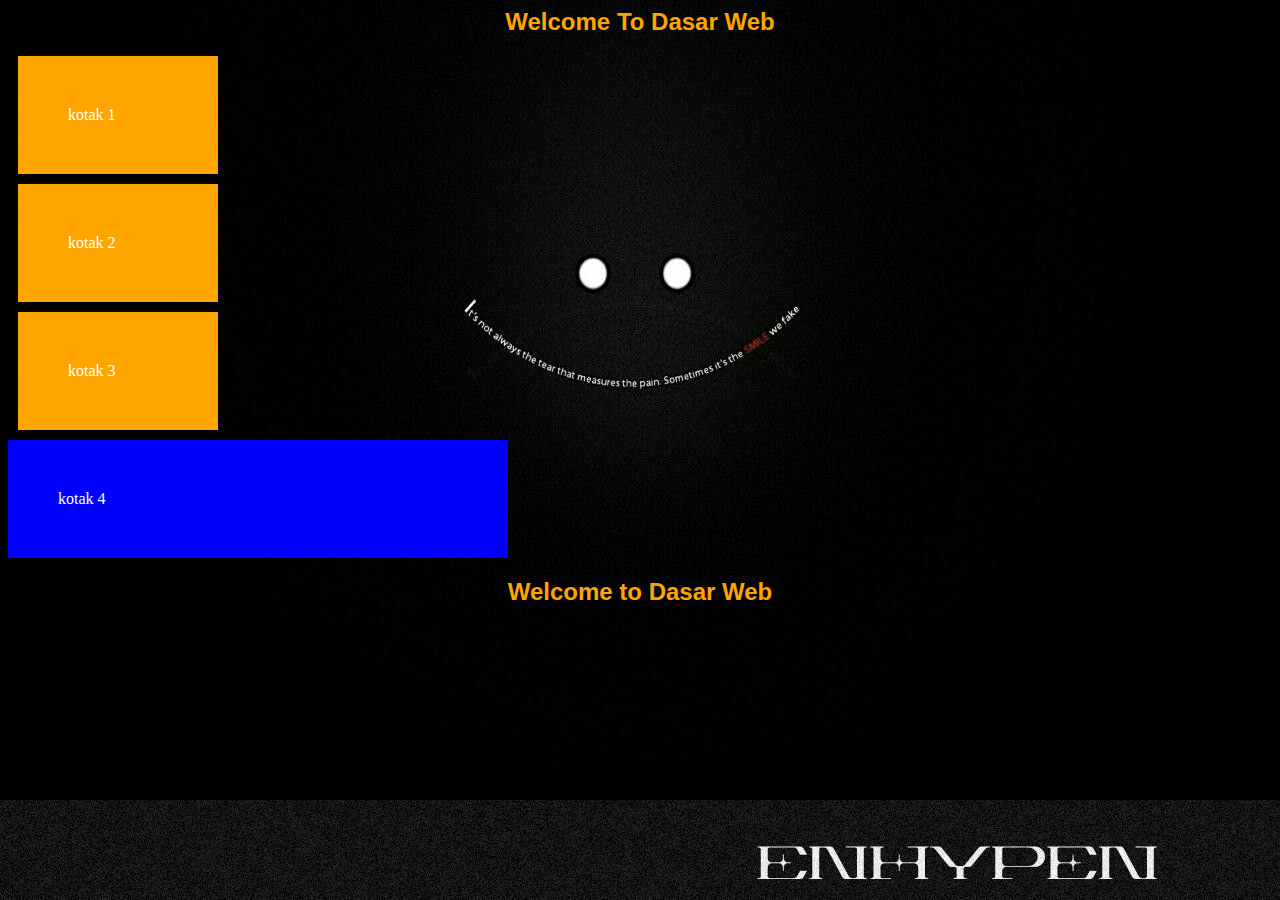
<file: index.html>
<html>
    <head>
        <title>
            Main Page
        </title>
        <link rel="stylesheet" type="text/css" href="style.css">
    </head>
    <body>
        <h2>Welcome To Dasar Web</h2>
        <div class="kotak">kotak 1</div> 
        <div class="kotak">kotak 2</div>
        <div class="kotak">kotak 3</div> 
        <div id="kotak">kotak 4</div> 
        
        <bnr>
        </bnr>
        <h2>Welcome to Dasar Web</h2>
    </body>
</html>
</file>
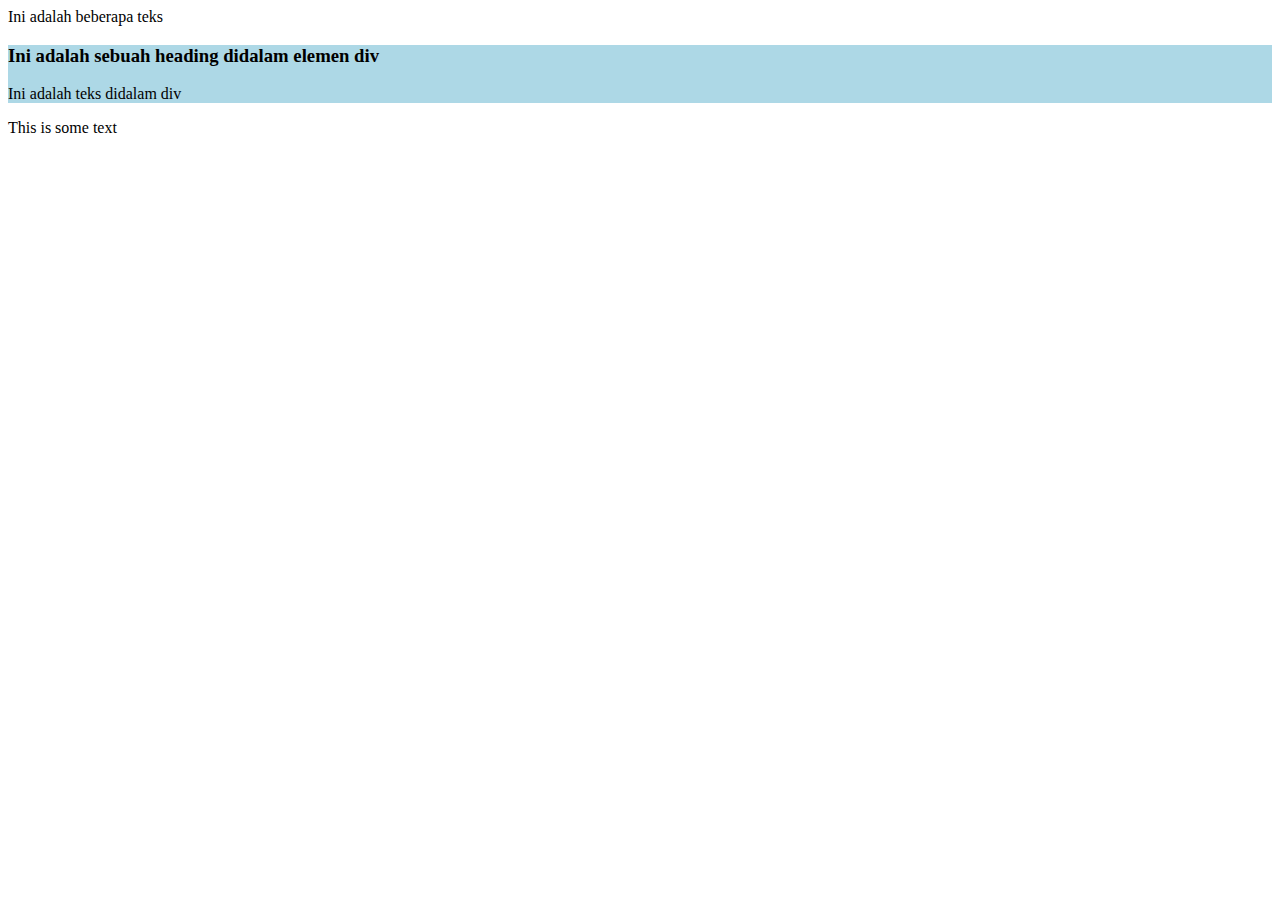
<file: div.html>
<html>
    <body>
        <p>Ini adalah beberapa teks</p>

        <div style="background-color :lightblue">
            <h3> Ini adalah sebuah heading didalam elemen div</h3>
            <p> Ini adalah teks didalam div</p>
        </div>

        <p>This is some text</p>

    </body>
</html>
</file>
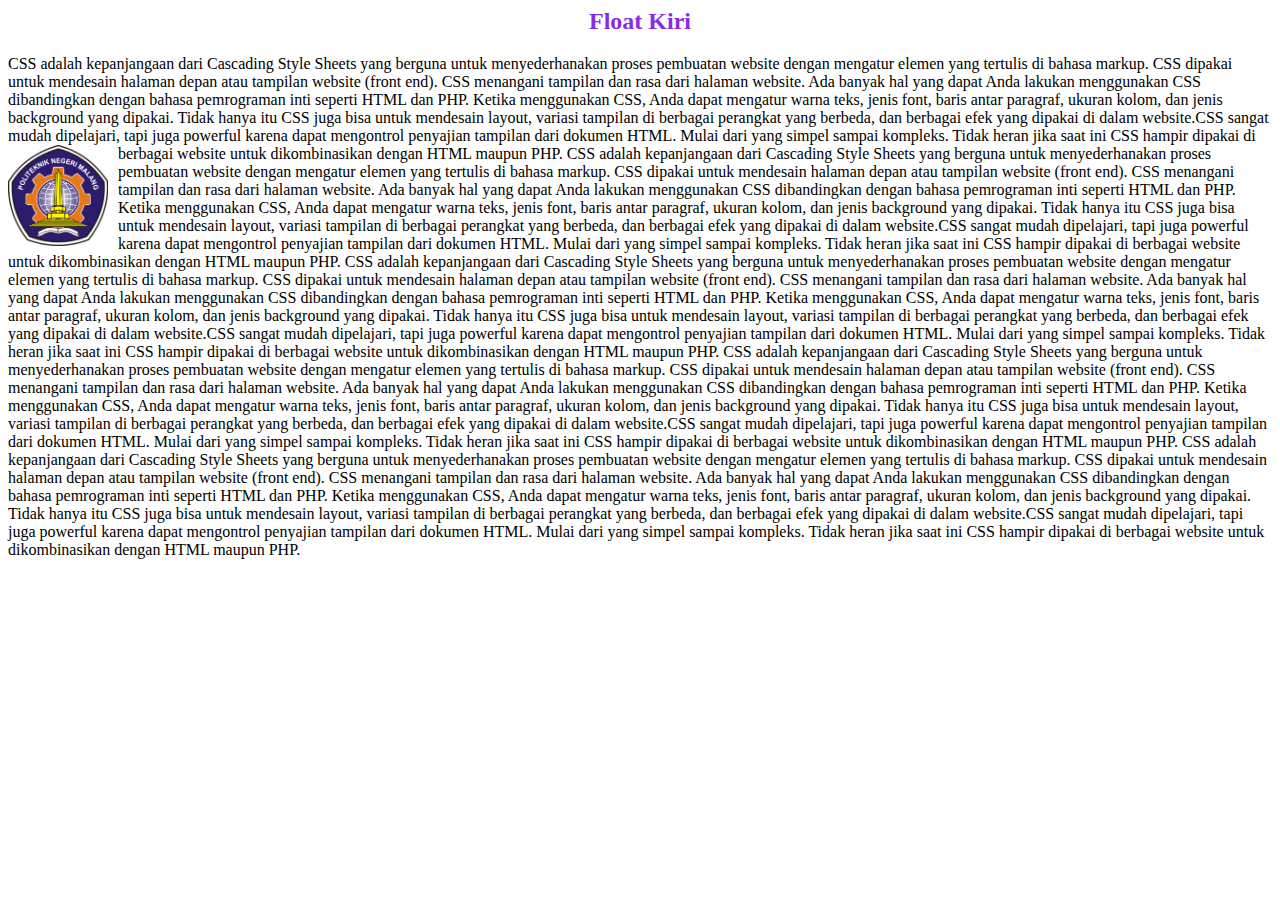
<file: floatCSS.html>
<html>
    <head>
        <title>Menggunakan Float</title>
        <link rel="stylesheet" type="text/css" href="styleFloat.css">
    </head>
    <body>
        <h2>Float Kiri</h2>
        <div class="foat1">
            <p>
                CSS adalah kepanjangaan dari Cascading Style Sheets yang berguna untuk menyederhanakan proses pembuatan website dengan mengatur elemen yang tertulis di bahasa markup.
            CSS dipakai untuk mendesain halaman depan atau tampilan website (front end). CSS menangani tampilan dan rasa dari halaman website. Ada banyak hal yang dapat Anda lakukan menggunakan CSS dibandingkan dengan bahasa pemrograman inti seperti HTML dan PHP. Ketika menggunakan CSS, Anda dapat mengatur warna teks, jenis font, baris antar paragraf, ukuran kolom, dan jenis background yang dipakai.
            Tidak hanya itu CSS juga bisa untuk mendesain layout, variasi tampilan di berbagai perangkat yang berbeda, dan berbagai efek yang dipakai di dalam website.CSS sangat mudah dipelajari, tapi juga powerful karena dapat mengontrol penyajian tampilan dari dokumen HTML. Mulai dari yang simpel sampai kompleks. Tidak heran jika saat ini CSS hampir dipakai di berbagai website untuk dikombinasikan dengan HTML maupun PHP.
            <img class="gambar" src="img/lambang-polinema1.png">
            CSS adalah kepanjangaan dari Cascading Style Sheets yang berguna untuk menyederhanakan proses pembuatan website dengan mengatur elemen yang tertulis di bahasa markup.
            CSS dipakai untuk mendesain halaman depan atau tampilan website (front end). CSS menangani tampilan dan rasa dari halaman website. Ada banyak hal yang dapat Anda lakukan menggunakan CSS dibandingkan dengan bahasa pemrograman inti seperti HTML dan PHP. Ketika menggunakan CSS, Anda dapat mengatur warna teks, jenis font, baris antar paragraf, ukuran kolom, dan jenis background yang dipakai.
            Tidak hanya itu CSS juga bisa untuk mendesain layout, variasi tampilan di berbagai perangkat yang berbeda, dan berbagai efek yang dipakai di dalam website.CSS sangat mudah dipelajari, tapi juga powerful karena dapat mengontrol penyajian tampilan dari dokumen HTML. Mulai dari yang simpel sampai kompleks. Tidak heran jika saat ini CSS hampir dipakai di berbagai website untuk dikombinasikan dengan HTML maupun PHP.
            CSS adalah kepanjangaan dari Cascading Style Sheets yang berguna untuk menyederhanakan proses pembuatan website dengan mengatur elemen yang tertulis di bahasa markup.
            CSS dipakai untuk mendesain halaman depan atau tampilan website (front end). CSS menangani tampilan dan rasa dari halaman website. Ada banyak hal yang dapat Anda lakukan menggunakan CSS dibandingkan dengan bahasa pemrograman inti seperti HTML dan PHP. Ketika menggunakan CSS, Anda dapat mengatur warna teks, jenis font, baris antar paragraf, ukuran kolom, dan jenis background yang dipakai.
            Tidak hanya itu CSS juga bisa untuk mendesain layout, variasi tampilan di berbagai perangkat yang berbeda, dan berbagai efek yang dipakai di dalam website.CSS sangat mudah dipelajari, tapi juga powerful karena dapat mengontrol penyajian tampilan dari dokumen HTML. Mulai dari yang simpel sampai kompleks. Tidak heran jika saat ini CSS hampir dipakai di berbagai website untuk dikombinasikan dengan HTML maupun PHP.
            CSS adalah kepanjangaan dari Cascading Style Sheets yang berguna untuk menyederhanakan proses pembuatan website dengan mengatur elemen yang tertulis di bahasa markup.
            CSS dipakai untuk mendesain halaman depan atau tampilan website (front end). CSS menangani tampilan dan rasa dari halaman website. Ada banyak hal yang dapat Anda lakukan menggunakan CSS dibandingkan dengan bahasa pemrograman inti seperti HTML dan PHP. Ketika menggunakan CSS, Anda dapat mengatur warna teks, jenis font, baris antar paragraf, ukuran kolom, dan jenis background yang dipakai.
            Tidak hanya itu CSS juga bisa untuk mendesain layout, variasi tampilan di berbagai perangkat yang berbeda, dan berbagai efek yang dipakai di dalam website.CSS sangat mudah dipelajari, tapi juga powerful karena dapat mengontrol penyajian tampilan dari dokumen HTML. Mulai dari yang simpel sampai kompleks. Tidak heran jika saat ini CSS hampir dipakai di berbagai website untuk dikombinasikan dengan HTML maupun PHP.
            CSS adalah kepanjangaan dari Cascading Style Sheets yang berguna untuk menyederhanakan proses pembuatan website dengan mengatur elemen yang tertulis di bahasa markup.
            CSS dipakai untuk mendesain halaman depan atau tampilan website (front end). CSS menangani tampilan dan rasa dari halaman website. Ada banyak hal yang dapat Anda lakukan menggunakan CSS dibandingkan dengan bahasa pemrograman inti seperti HTML dan PHP. Ketika menggunakan CSS, Anda dapat mengatur warna teks, jenis font, baris antar paragraf, ukuran kolom, dan jenis background yang dipakai.
            Tidak hanya itu CSS juga bisa untuk mendesain layout, variasi tampilan di berbagai perangkat yang berbeda, dan berbagai efek yang dipakai di dalam website.CSS sangat mudah dipelajari, tapi juga powerful karena dapat mengontrol penyajian tampilan dari dokumen HTML. Mulai dari yang simpel sampai kompleks. Tidak heran jika saat ini CSS hampir dipakai di berbagai website untuk dikombinasikan dengan HTML maupun PHP.
            </p>
        </div>
    </body>
</html>
</file>
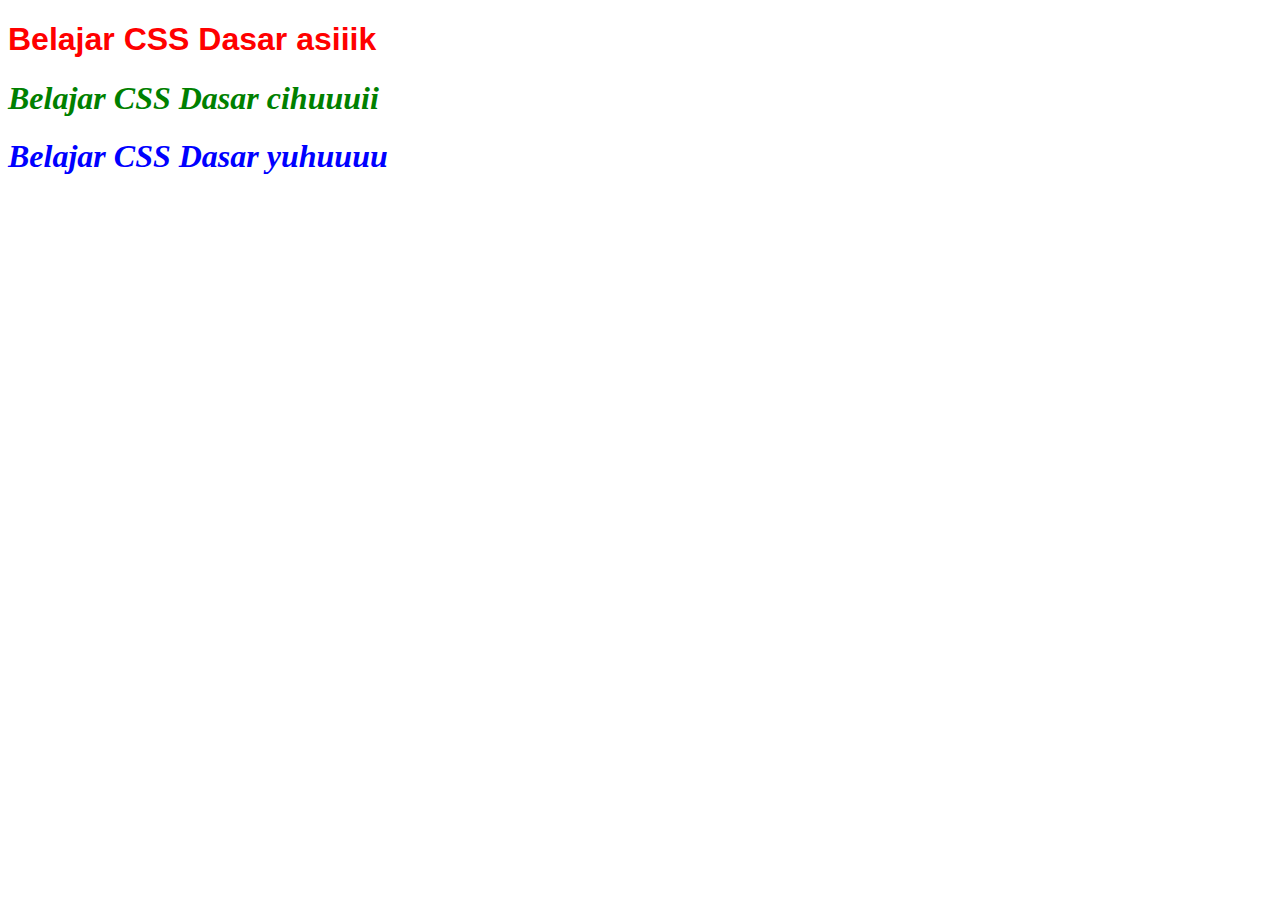
<file: fontCSS.html>
<!DOCTYPE html>
<html>
    <head>
        <title>Font CSS</title>
        <link rel="stylesheet" type="text/css" href="styleFont.css">
    </head>
    <body>
        <h1 class="tulisan_satu">Belajar CSS Dasar asiiik</h1>
        <h1 class="tulisan_dua">Belajar CSS Dasar cihuuuii</h1>
        <h1 class="tulisan_tiga">Belajar CSS Dasar yuhuuuu</h1>
    </body>
</html>
</file>
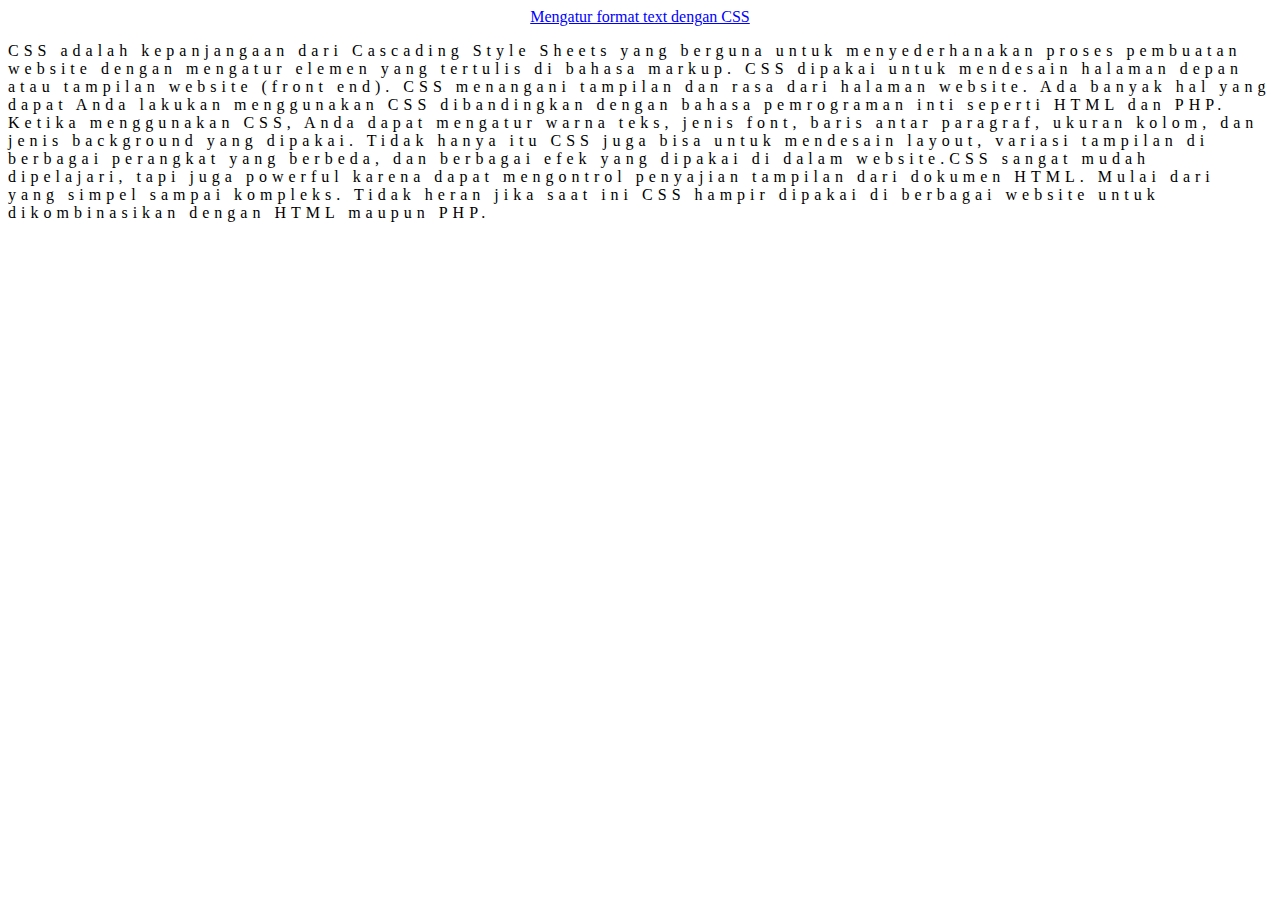
<file: formattextCSS.html>
<html>
    <head>
        <title>Format Text CSS</title>
        <link rel="stylesheet" type="text/css" href="styleText.css">
    </head>
    <body>
        <p class="tulisan_warna">Mengatur format text dengan CSS</p>
        <p class="par1">
            CSS adalah kepanjangaan dari Cascading Style Sheets yang berguna untuk menyederhanakan proses pembuatan website dengan mengatur elemen yang tertulis di bahasa markup.
            CSS dipakai untuk mendesain halaman depan atau tampilan website (front end). CSS menangani tampilan dan rasa dari halaman website. Ada banyak hal yang dapat Anda lakukan menggunakan CSS dibandingkan dengan bahasa pemrograman inti seperti HTML dan PHP. Ketika menggunakan CSS, Anda dapat mengatur warna teks, jenis font, baris antar paragraf, ukuran kolom, dan jenis background yang dipakai.
            Tidak hanya itu CSS juga bisa untuk mendesain layout, variasi tampilan di berbagai perangkat yang berbeda, dan berbagai efek yang dipakai di dalam website.CSS sangat mudah dipelajari, tapi juga powerful karena dapat mengontrol penyajian tampilan dari dokumen HTML. Mulai dari yang simpel sampai kompleks. Tidak heran jika saat ini CSS hampir dipakai di berbagai website untuk dikombinasikan dengan HTML maupun PHP.
        </p>
    </body>
</html>
</file>
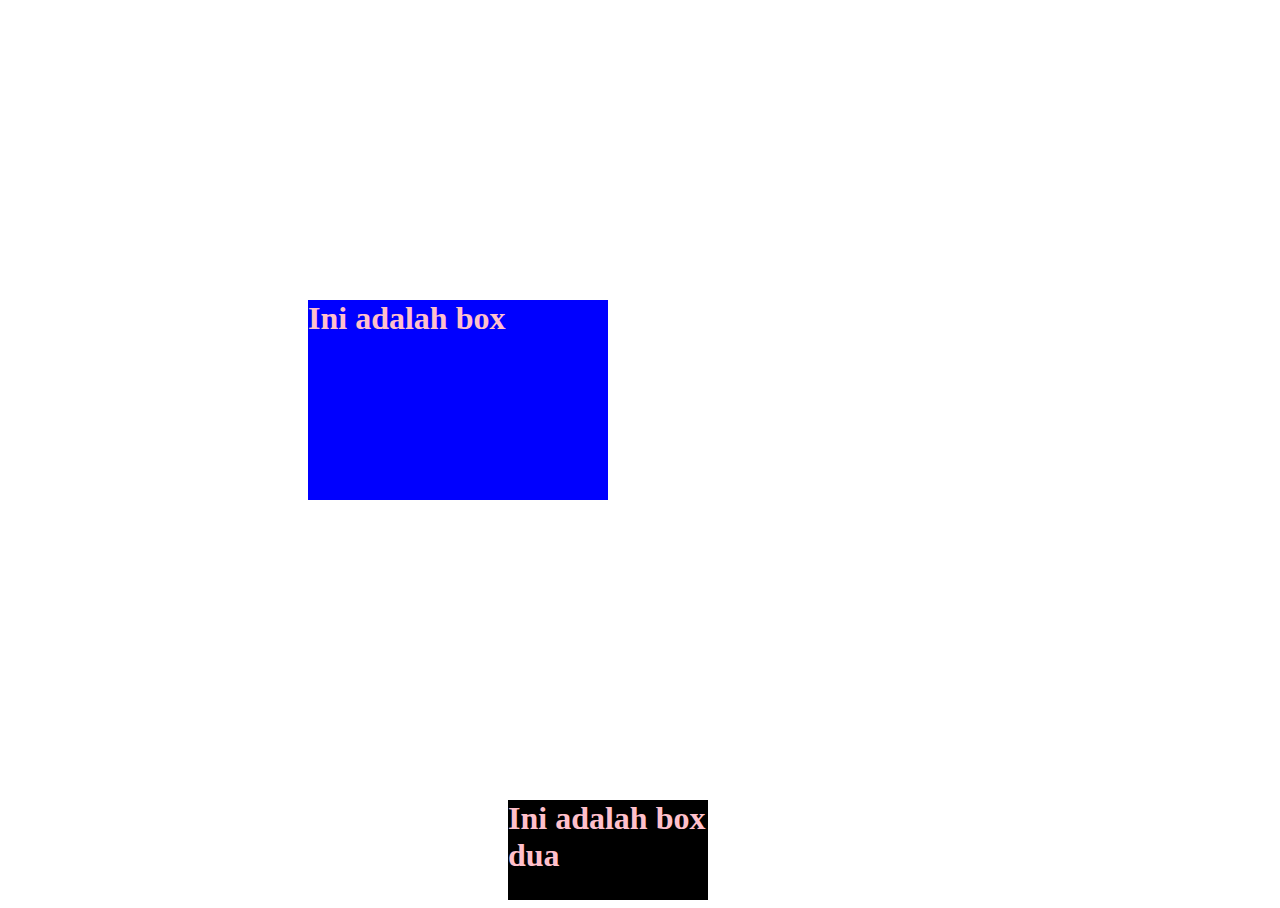
<file: marginCSS.html>
<!DOCTYPE html>
<html>
    <head>
        <title>
            Margin CSS
        </title>
        <link rel="stylesheet" type="text/css" href="styleMargin.css">
    </head>

    <body>
        <div class="box">
            <h1> Ini adalah box</h1>
        </div>
        <div class="box-dua">
            <h1>Ini adalah box dua</h1>
        </div>
    </body>
</html>
</file>
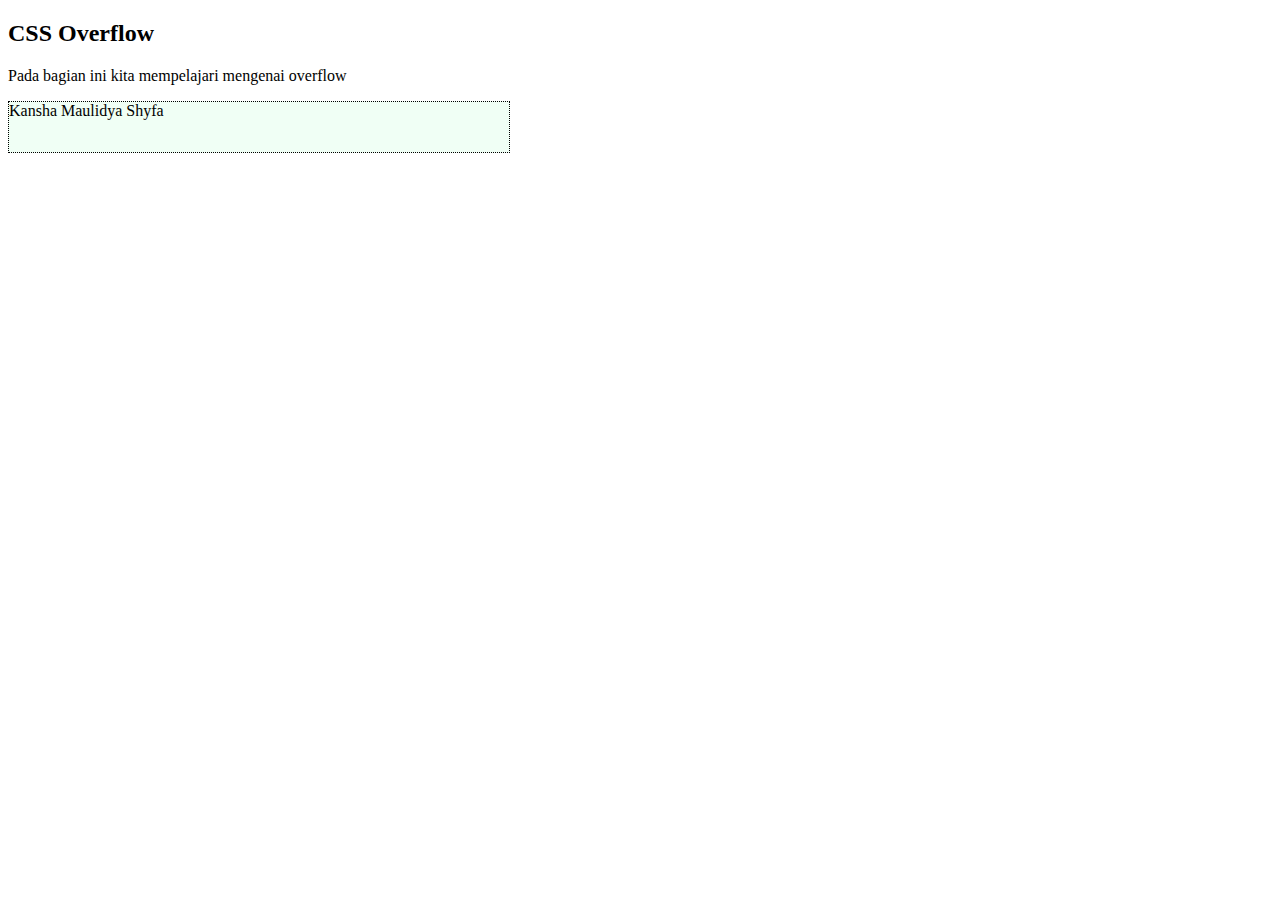
<file: overflow.html>
<!DOCTYPE html>
<html>
    <head>
        <title>CSS Overflow</title>
        <link rel="stylesheet" type="text/css" href="styleOverflow.css">
    </head>
    <body>
        <h2>CSS Overflow</h2>
        <p> Pada bagian ini kita mempelajari mengenai overflow</p>
        <div>Kansha Maulidya Shyfa </div>
    </body>
</html>
</file>
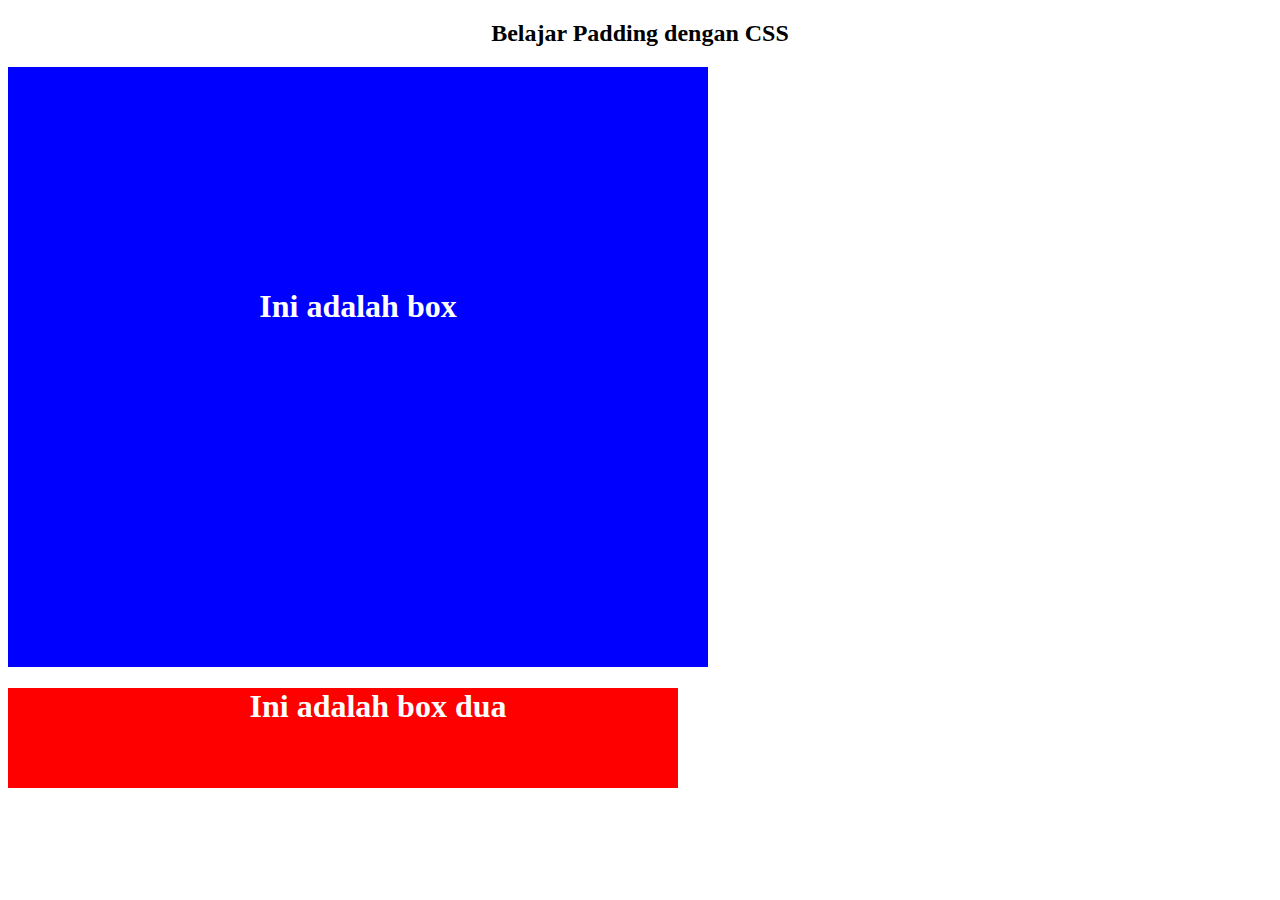
<file: paddingCSS.html>
<!DOCTYPE html>
<html>
    <head>
        <title>Padding CSS</title>
        <link rel="stylesheet" type="text/css" href="stylePadding.css">
    </head>
    <body>
        <h2>Belajar Padding dengan CSS</h2>
        <div class="box">
            <h1>Ini adalah box</h1>
        </div>
        <div class="box-dua">
            <h1>Ini adalah box dua</h1>
        </div>
    </body>
</html>
</file>
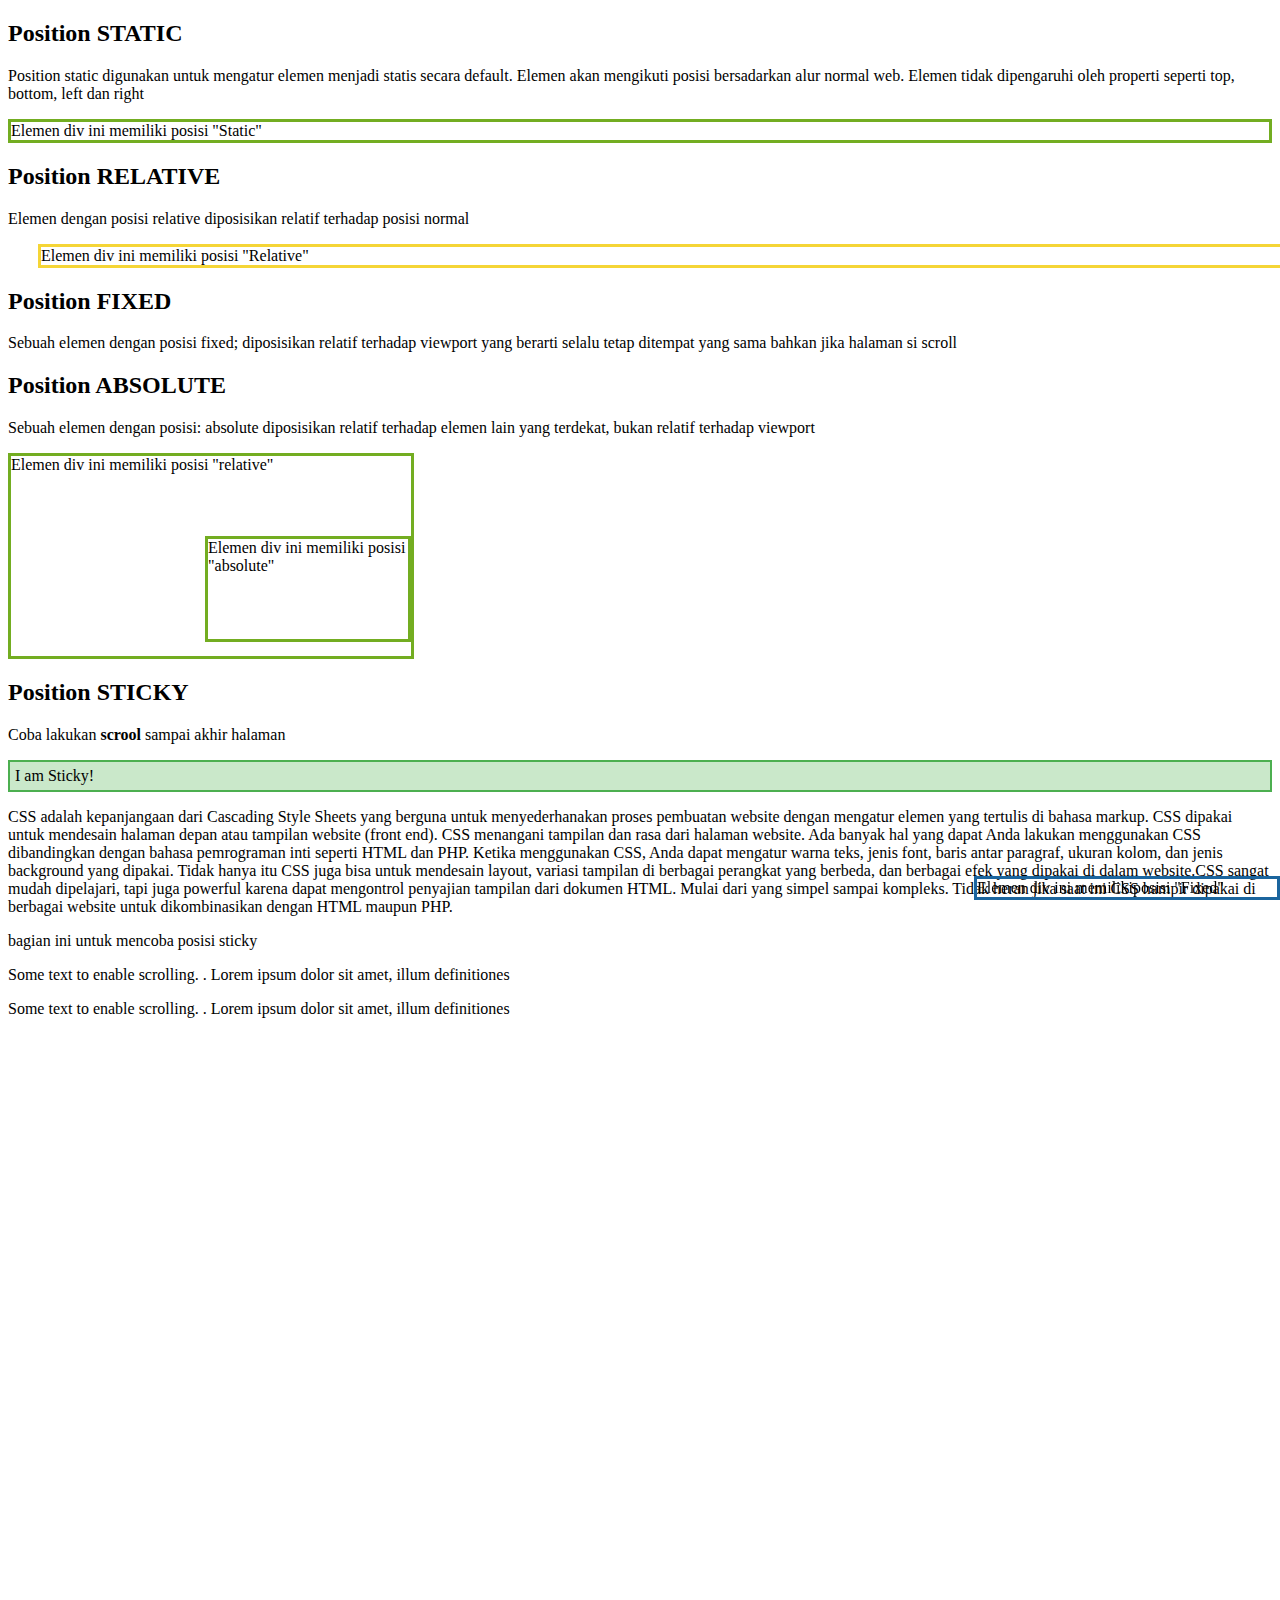
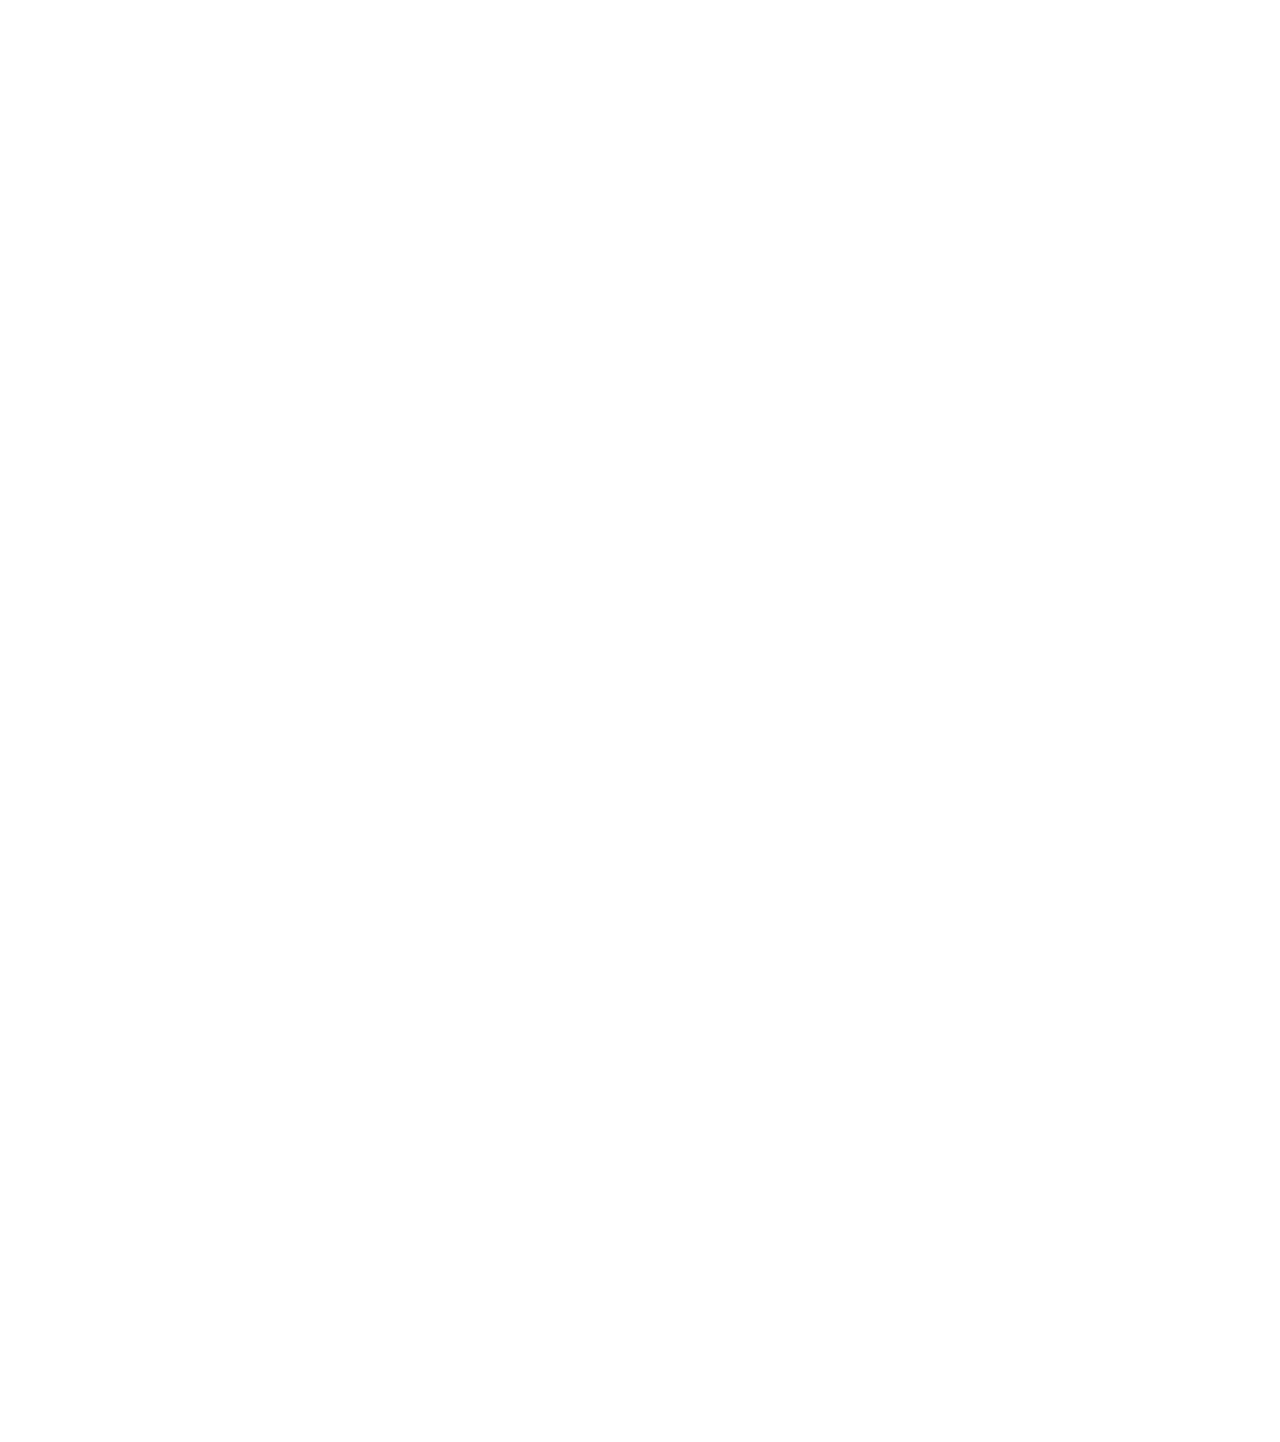
<file: position.html>
<!DOCTYPE html>
<html>
    <head>
        <title>CSS Position</title>
        <link rel="stylesheet" type="text/css" href="stylePosition.css">
    </head>
    <body>
        <h2>Position STATIC</h2>
        <p> Position static digunakan untuk mengatur elemen menjadi statis secara default.
            Elemen akan mengikuti posisi bersadarkan alur normal web.
            Elemen tidak dipengaruhi oleh properti seperti top, bottom, left dan right </p>
            <div class="static">
                Elemen div ini memiliki posisi "Static"
            </div>
        
        <h2>Position RELATIVE</h2>
        <p>Elemen dengan posisi relative diposisikan relatif terhadap posisi normal</p>
        <div class="relative">
            Elemen div ini memiliki posisi "Relative"
        </div>

        <h2>Position FIXED</h2>
        <p>Sebuah elemen dengan posisi fixed; diposisikan relatif terhadap viewport 
        yang berarti selalu tetap ditempat yang sama bahkan jika halaman si scroll</p>
        <div class="fixed">
            Elemen div ini memilikiposisi "Fixed"
        </div>

        <h2>Position ABSOLUTE</h2>
        <p> Sebuah elemen dengan posisi: absolute diposisikan relatif terhadap elemen lain yang terdekat, bukan relatif terhadap viewport</p>
        <div class="relative2">Elemen div ini memiliki posisi "relative"
            <div class="absolute">Elemen div ini memiliki posisi "absolute"</div>
        </div>

        <h2>Position STICKY</h2>
        <p>Coba lakukan <b>scrool</b> sampai akhir halaman</p>
        <div class="sticky"> I am Sticky!</div>
        <div style="padding-bottom: 2000px;">
        <p>CSS adalah kepanjangaan dari Cascading Style Sheets yang berguna untuk menyederhanakan proses pembuatan website dengan mengatur elemen yang tertulis di bahasa markup.
            CSS dipakai untuk mendesain halaman depan atau tampilan website (front end). CSS menangani tampilan dan rasa dari halaman website. Ada banyak hal yang dapat Anda lakukan menggunakan CSS dibandingkan dengan bahasa pemrograman inti seperti HTML dan PHP. Ketika menggunakan CSS, Anda dapat mengatur warna teks, jenis font, baris antar paragraf, ukuran kolom, dan jenis background yang dipakai.
            Tidak hanya itu CSS juga bisa untuk mendesain layout, variasi tampilan di berbagai perangkat yang berbeda, dan berbagai efek yang dipakai di dalam website.CSS sangat mudah dipelajari, tapi juga powerful karena dapat mengontrol penyajian tampilan dari dokumen HTML. Mulai dari yang simpel sampai kompleks. Tidak heran jika saat ini CSS hampir dipakai di berbagai website untuk dikombinasikan dengan HTML maupun PHP.</p>
        <p>bagian ini untuk mencoba posisi sticky</p>
        <p>Some text to enable scrolling. . Lorem ipsum dolor sit amet, illum definitiones</p>
        <p>Some text to enable scrolling. . Lorem ipsum dolor sit amet, illum definitiones</p>
        </div>
    </body>
</html>
</file>
<file: style.css>
h2{
    color :orange;
    font-family: 'Trebuchet MS', 'Lucida Sans Unicode', 'Lucida Grande', 'Lucida Sans', Arial, sans-serif;
    text-align: center;
}

.kotak{
    padding :50px;
    width : 100px;
    color : #fff;
    margin : 10px;
    background: orange;
}

#kotak{
    width : 400px;
    color:#fff;
    background: blue;
    padding: 50px;
}

body{
    background : url('img/tree1.jpg'), url('img/field1.jpg');
    background-repeat: no-repeat, repeat;
    color: white;
}
</file>
<file: styleFloat.css>
h2{
    text-align: center;
    color: blueviolet;
}

.gambar{
    width: 100px;
    float: left;
    margin-right: 10px;
}
</file>
<file: styleFont.css>
.tulisan_satu{
    color: red;
    font-family: sans-serif;
    font-style: normal;
}

.tulisan_dua{
    color: green;
    font-size: 24pt;
    font-style: italic;
}

.tulisan_tiga{
    color: blue;
    font-weight: bold;
    font-style: oblique;
}
</file>
<file: styleText.css>
.tulisan_warna{
    color: blue;
    text-align: center;
    text-decoration: underline;
}
.par1{
    letter-spacing: 5px;
}
</file>
<file: styleMargin.css>
h1{
    color: pink;
}

.box{
    background: blue;
    height: 200px;
    width: 300px;
    margin: 300px;
}

.box-dua{
    background: black;
    height: 100px;
    width: 200px;
    margin-left: 500px;
}
</file>
<file: styleOverflow.css>
div{
    background-color: #f0fff5;
    width: 500px;
    height: 50px;
    border: 1px dotted black;
    overflow: auto;
}
</file>
<file: stylePadding.css>
h1{
    text-align: center;
    color: white;
}

h2{
    text-align: center;
}

.box{
    background: blue;
    height: 200px;
    width: 300px;
    padding: 200px;
}

.box-dua{
    background: red;
    height: 100px;
    width: 600px;
    padding-left: 70px;
}
</file>
<file: stylePosition.css>
div.static{
    position: static;
    border: 3px solid #73AD21;
}

div.relative{
    position: relative;
    left: 30px;
    border: 3px solid #f5d536;
}

div.fixed{
    position: fixed;
    bottom: 0;
    right: 0;
    width: 300px;
    border: 3px solid #1b659e;
}

div.relative2{
    position: relative;
    width: 400px;
    height: 200px;
    border: 3px solid #73AD21;
}

div.absolute{
    position: absolute;
    top: 80px;
    right: 0;
    width: 200px;
    height: 100px;
    border: 3px solid #73AD21;
}

div.sticky{
    position: -webkit-sticky;
    position: sticky;
    top: 0;
    padding: 5px;
    background-color: #cae8ca;
    border: 2px solid #4CAF50;
}
</file>
